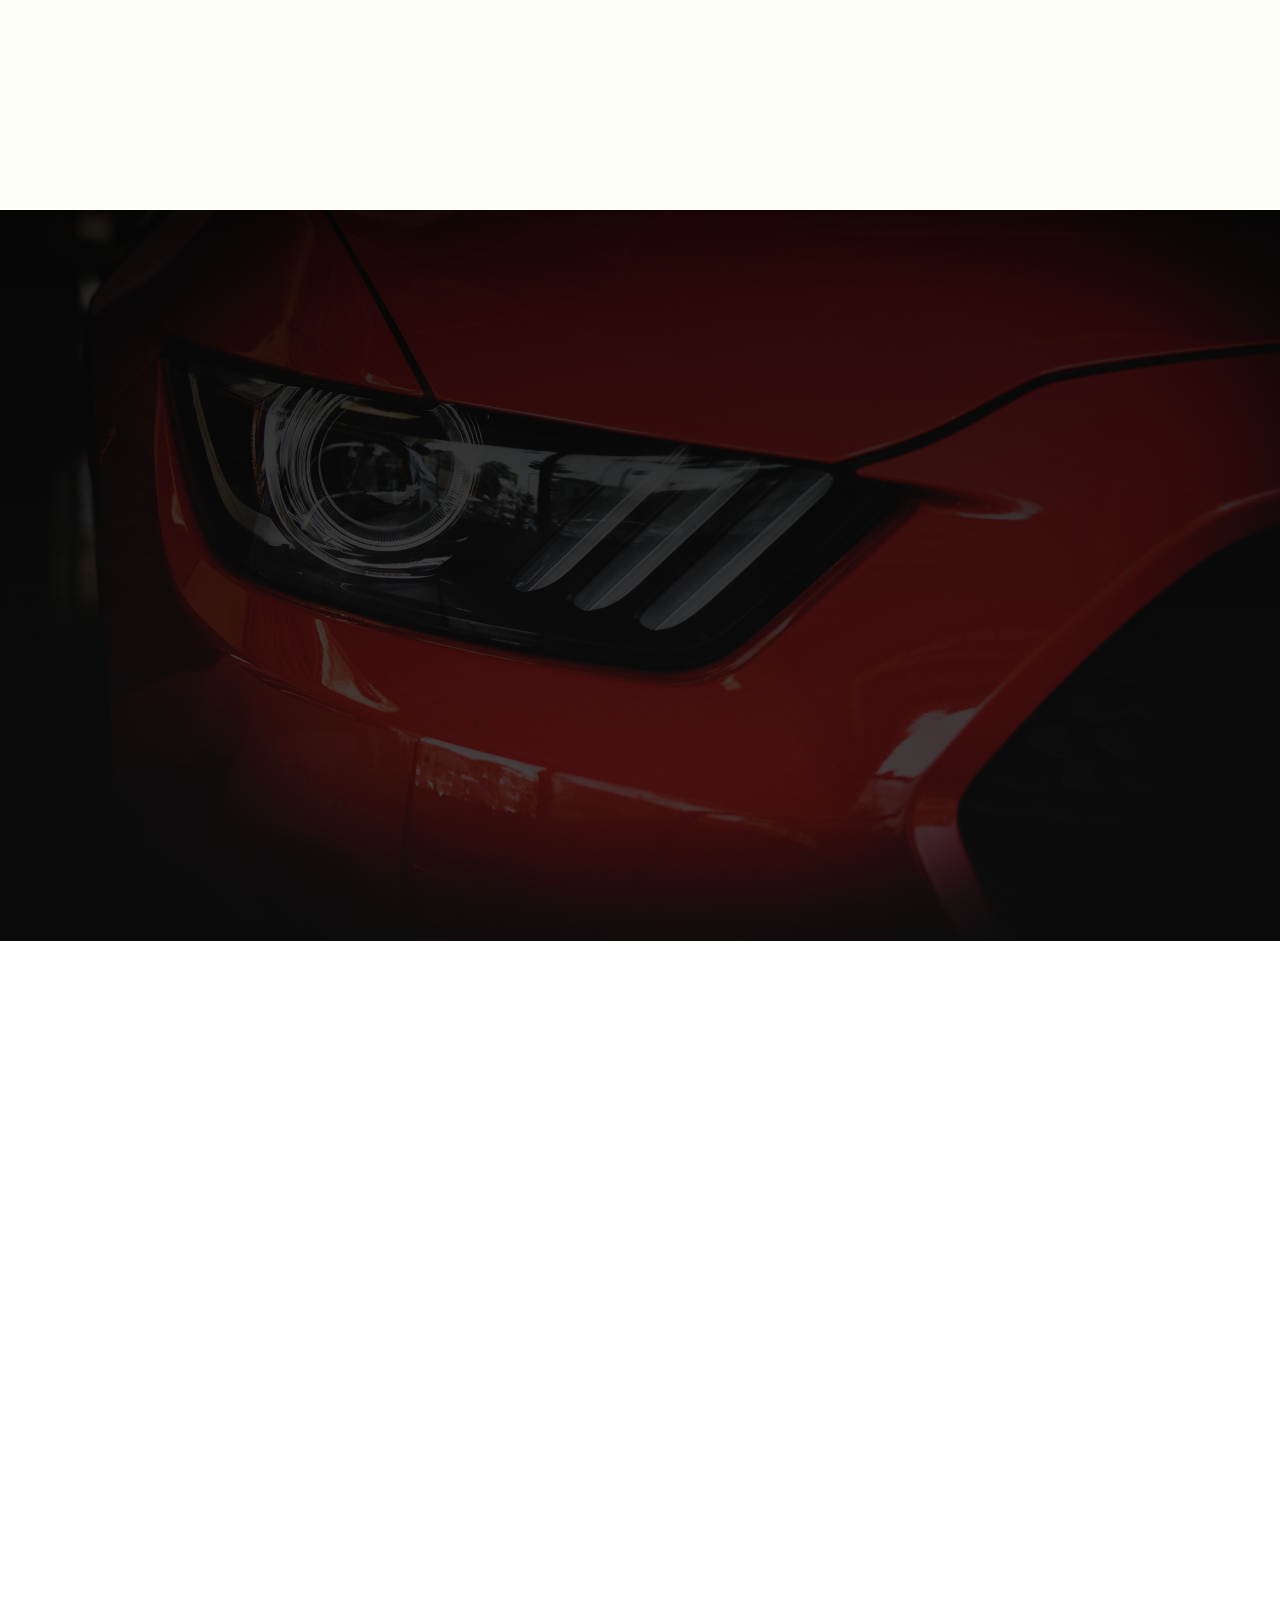
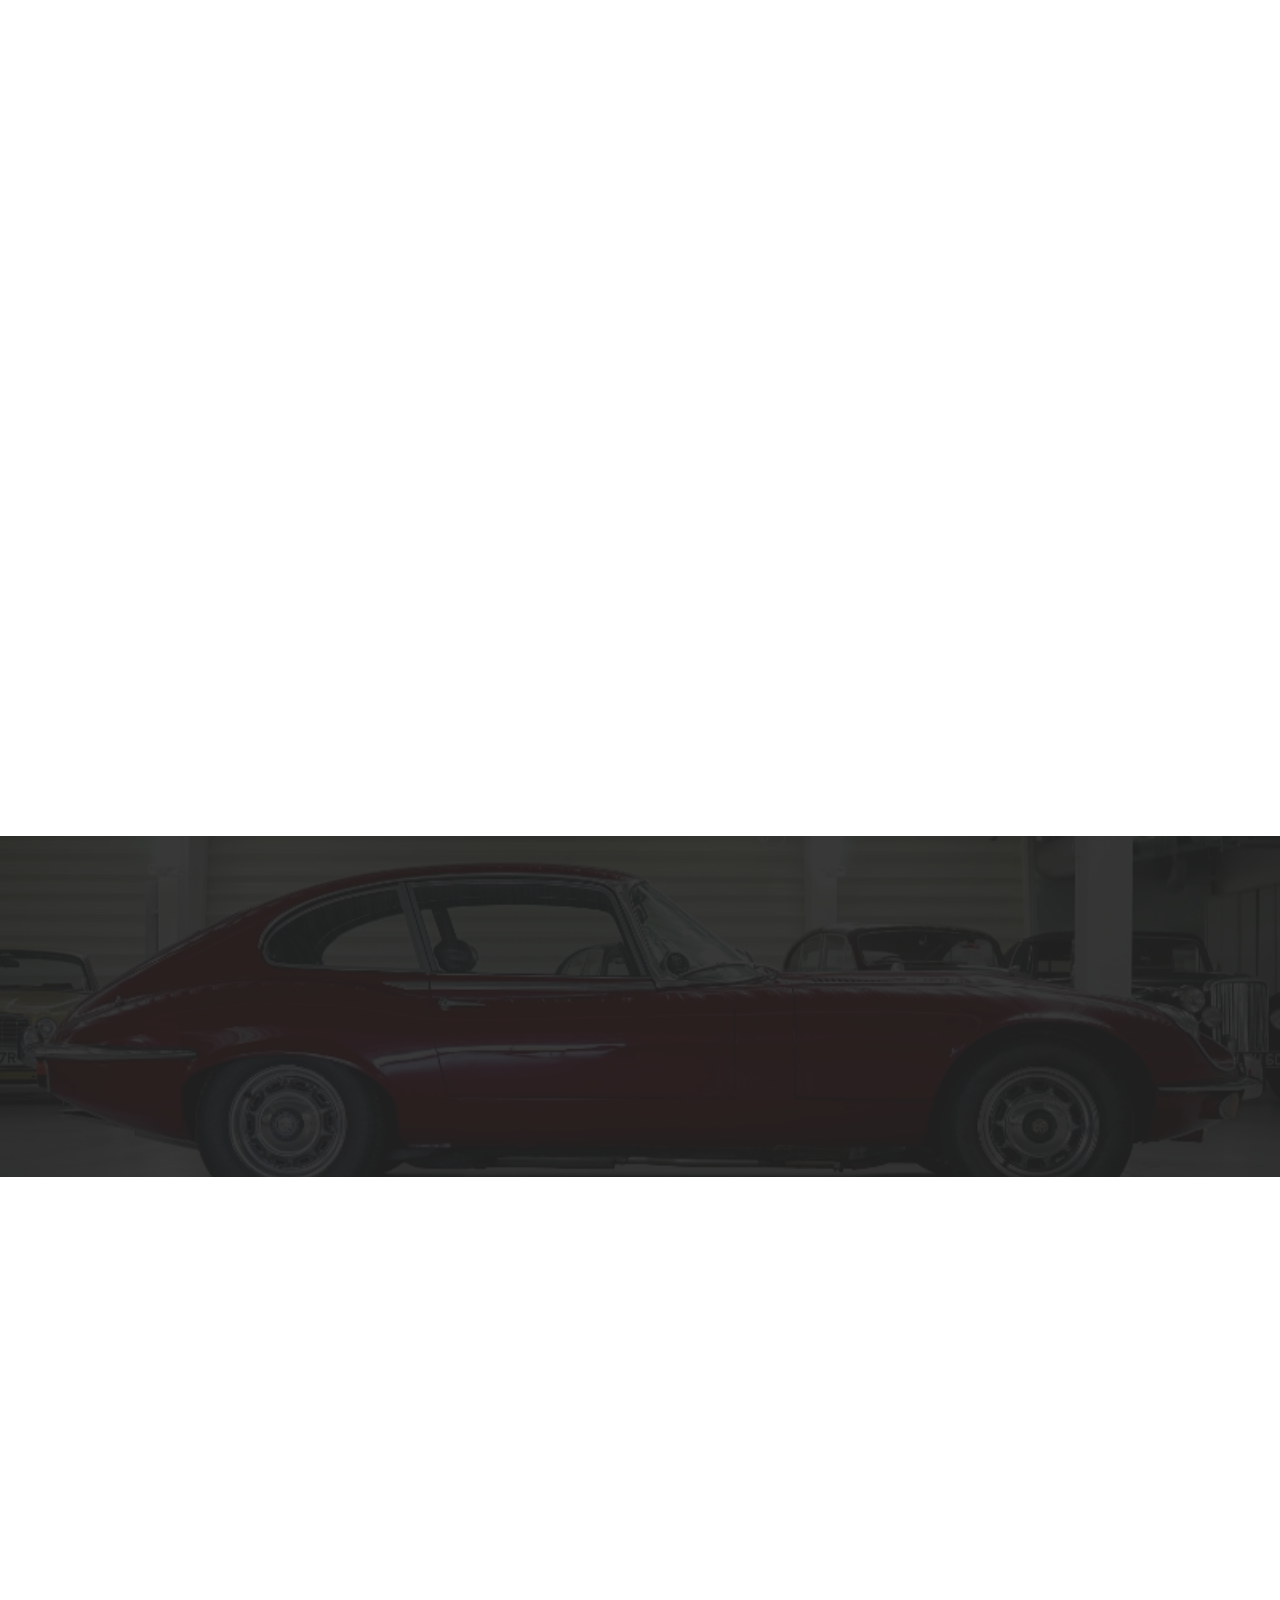
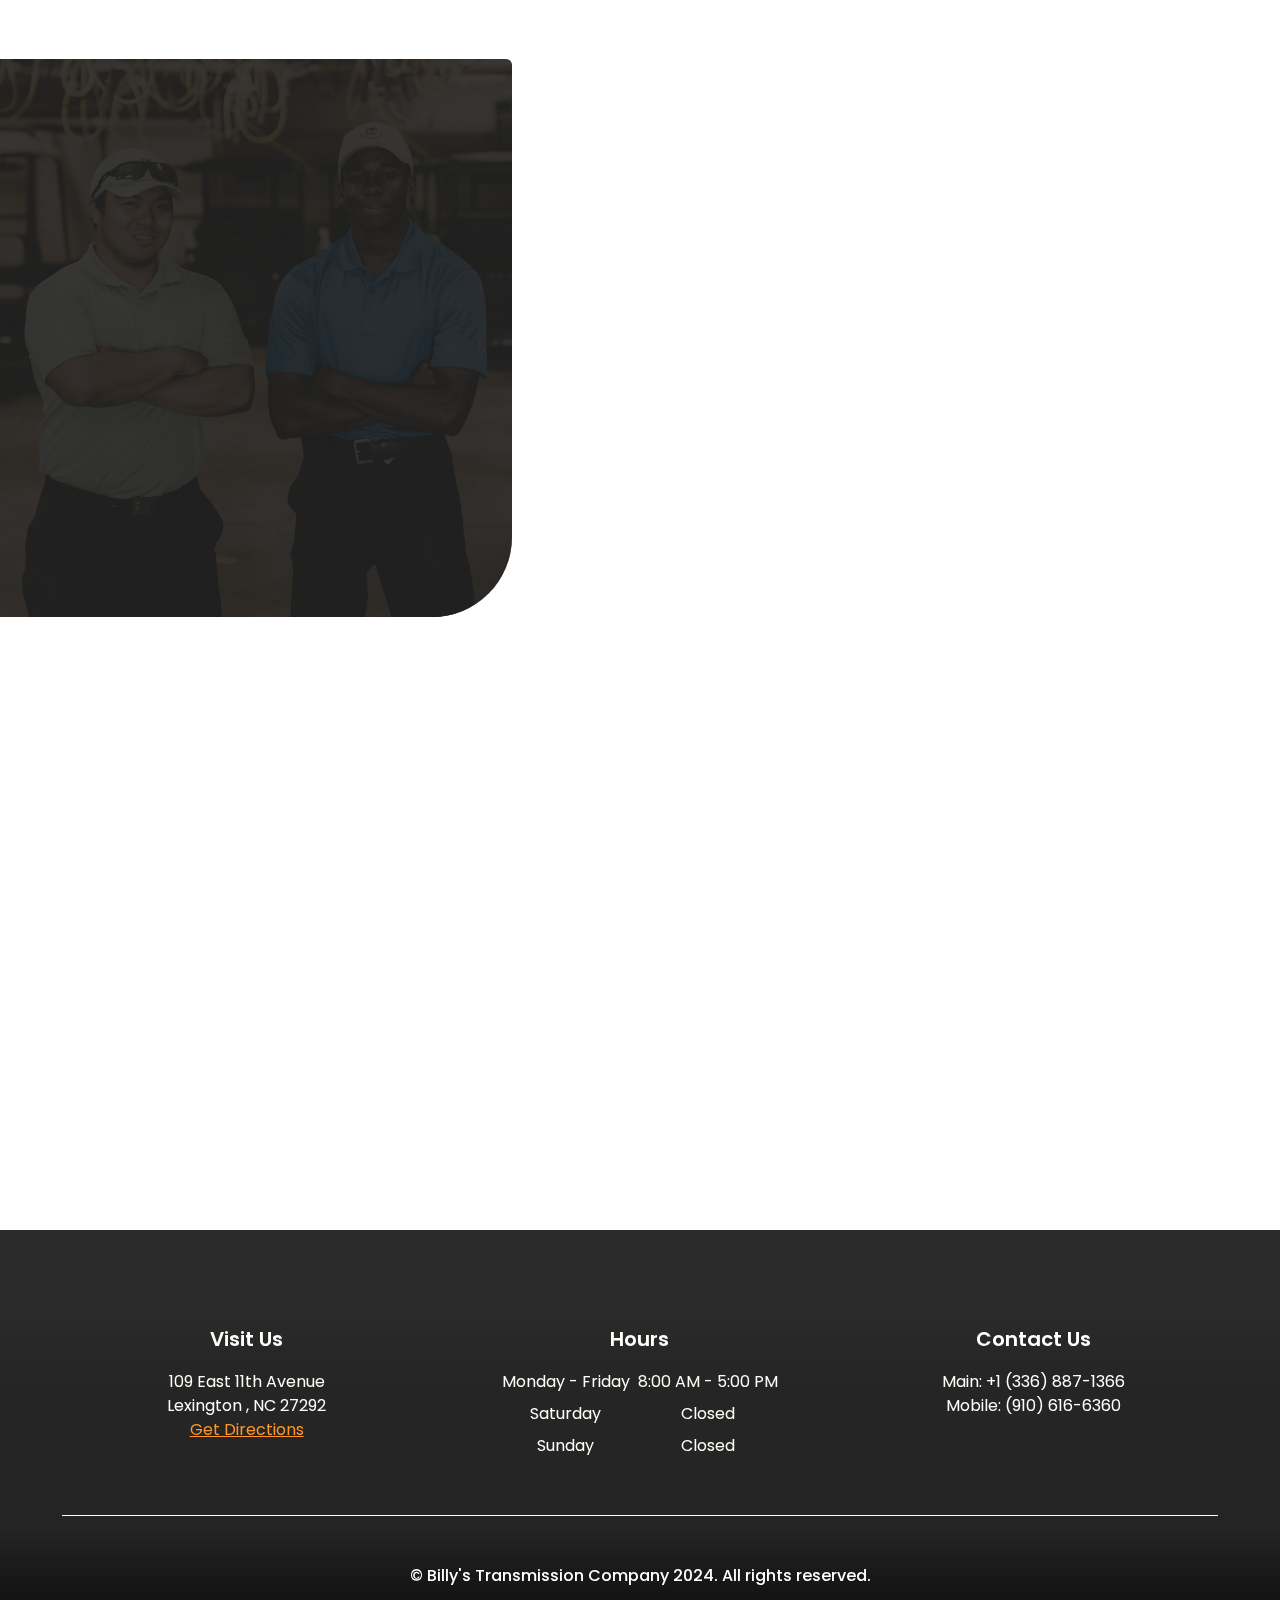
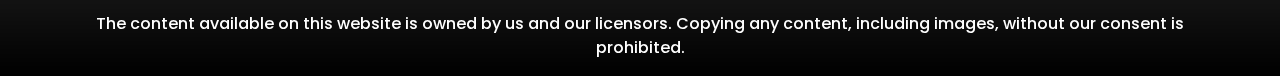
<file: index.html>
<!DOCTYPE html>
<html lang="en">

<head>
    <meta charset="UTF-8">
    <meta http-equiv="X-UA-Compatible" content="IE=edge">
    <meta name="viewport" content="width=device-width, initial-scale=1 maximum-scale=1.0, user-scalable=no">
    <title>
         Billy's Transmission Repair Shops Lexington, NC
    </title>

    <meta name="description"
        content="Billys Transmission serves as a trusted, dependable Trusted Transmission Repair Shops in Lexington, NC and Triad area!. Give us a call today to get started with our Transmission repair.">

    <meta name="keywords"
        content="Billys Transmission serves as a trusted, dependable Trusted Transmission Repair Shops in Lexington, NC and Triad area!. Give us a call today to get started with our Transmission repair.">

    <meta name="format-detection" content="telephone=no">

    <!-- CSS -->
    <link rel="stylesheet" href="/css/index.css">

    <link rel="stylesheet" href="https://cdnjs.cloudflare.com/ajax/libs/font-awesome/6.2.1/css/all.min.css"
        integrity="sha512-MV7K8+y+gLIBoVD59lQIYicR65iaqukzvf/nwasF0nqhPay5w/9lJmVM2hMDcnK1OnMGCdVK+iQrJ7lzPJQd1w=="
        crossorigin="anonymous" referrerpolicy="no-referrer">

    <link rel="apple-touch-icon" sizes="180x180" href="/img/apple-touch-icon.png">
    <link rel="icon" type="image/png" sizes="32x32" href="/img/favicon-32x32.png">
    <link rel="icon" type="image/png" sizes="16x16" href="/img/favicon-16x16.png">
    
    <link rel="manifest" href="/img/site.webmanifest">
</head>

<body>
    <!-- Navbar and Hero Section -->
    <section class="nav-hero position-relative" style="overflow: visible !important; overflow-x: hidden;">

        <!-- Upper Navbar -->
        <div class="top-information-div">
            <div class="container">
                <div class="top-information" data-aos="fade-down">
                    <div class=" text-md-start">
                        <div class="d-flex align-center gap-2">
                            <p class="fs-24 fw-600 text-secondary">5.0</p>
                            <p class="fs-24 text-secondary">
                                <i class="fa-solid fa-star"></i>
                                <i class="fa-solid fa-star"></i>
                                <i class="fa-solid fa-star"></i>
                                <i class="fa-solid fa-star"></i>
                                <i class="fa-solid fa-star"></i>
                            </p>
                        </div>

                        <p class="fw-600 fs-22 d-md-block d-none">Lexington , NC</p>
                    </div>
                    <div class="d-xl-block d-none">
                        <a title="Homepage Navigation" href="/index.html"><img class="logo"
                                src="/img/billytransmissssion logo.svg" alt="Top Logo"></a>
                        <p class="fw-500 mb-2 text-capitalize" style="font-size: 14px;">

                            "DONT" Scrap it. Fix it @ Billy's Transmissions. We rebuild transmissions that last.
                        </p>
                    </div>
                    <div class="text-md-end d-md-block d-none ">
                        <div class="text-md-end d-flex justify-content-md-end d-md-block d-none">
                            <a class="btn btn-primary px-4 py-2 mb-2" title="Request an Estimate" href="/contact.html">
                                Request an Estimate
                            </a>
                        </div>
                        <a class="phone fw-700 text-dark" href="tel:+13368871366">
                            +1 (336) 887-1366
                        </a>
                    </div>
                </div>
            </div>
        </div>

        <!-- Navbar -->
        <nav class="navbar navbar-expand-xl navbar-secondary" data-aos="fade-down">
            <div class="container">
                <!-- Logo Section (visible on extra large screens) -->
                <div class="logo-section d-xl-none d-inline">
                    <a title="Logo Navigation" href="/index.html"><img class="logo" src="/img/billytransmissssion logo.svg"
                            alt="Logo Image"></a>
                </div>
                <!-- Navbar Toggler for mobile -->
                <button class="navbar-toggler" type="button" data-bs-toggle="offcanvas"
                    data-bs-target="#offcanvasResponsive" aria-controls="offcanvasResponsive">
                    <i class="fa-solid fa-bars text-dark"></i>
                </button>

                <!-- Offcanvas for mobile -->
                <div class="offcanvas-xl offcanvas-end w-100" tabindex="-1" id="offcanvasResponsive"
                    aria-labelledby="offcanvasResponsiveLabel">
                    <div class="offcanvas-header bg-dark">
                        <!-- Logo Section (visible on extra large screens, within offcanvas) -->
                        <div class="logo-section mb-0 d-xl-none d-inline">
                            <a title="Homepage Navigation" href="/index.html"><img class="logo"
                                    src="/img/footer-logo.png" alt="Canvas Logo"></a>
                        </div>

                        <!-- Close Button for offcanvas -->
                        <button type="button" class="btn-close btn-close-white" data-bs-dismiss="offcanvas"
                            data-bs-target="#offcanvasResponsive" aria-label="Close"></button>
                    </div>

                    <!-- Offcanvas Body (contains the navigation) -->
                    <div class="offcanvas-body w-100">
                        <!-- Navbar Nav -->
                        <ul class="navbar-nav w-100 mb-2 mb-lg-0">
                            <!-- First Navigation -->
                            <li class="nav-item">
                                <a class="nav-link" title="Home" href="/index.html">Home</a>
                            </li>

                            <!-- Second Navigation -->
                            <li class="nav-item dropdown">
                                <a class="nav-link dropdown-toggle" href="#" role="button" data-bs-toggle="dropdown"
                                    aria-expanded="false">
                                    Transmission Services
                                </a>
                                <ul class="dropdown-menu">
                                    <li>
                                        <a title="Transmission service" class="dropdown-item text-capitalize"
                                            href="/transmission-service.html">
                                            Transmission service
                                        </a>
                                    </li>
                                    <li>
                                        <a title="Transmission repairs" class="dropdown-item text-capitalize"
                                            href="/transmission-repairs.html">
                                            Transmission repairs
                                        </a>
                                    </li>
                                    <li>
                                        <a title="Four wheel drive service" class="dropdown-item text-capitalize"
                                            href="/four-wheel-drive-service.html">
                                            Four wheel drive service
                                        </a>
                                    </li>
                                    <li>
                                        <a title="Performance transmission" class="dropdown-item text-capitalize"
                                            href="/performance-transmission.html">
                                            Performance transmission
                                        </a>
                                    </li>
                                </ul>
                            </li>


                            <!-- Third Navigation -->
                            <li class=" nav-item">
                                <a class="nav-link" title="Request a call back" href="request-form.html">Request a call
                                    back</a>
                            </li>


                            <!-- Fifth Navigation -->
                            <li class="nav-item dropdown">
                                <a class="nav-link dropdown-toggle" href="#" role="button" data-bs-toggle="dropdown"
                                    aria-expanded="false">
                                    About
                                </a>
                                <ul class="dropdown-menu">
                                    <li>
                                        <a title="About" class="dropdown-item text-capitalize" href="/about.html">
                                            About Us
                                        </a>
                                    </li>

                                    <li>
                                        <a title="Blog" class="dropdown-item text-capitalize" href="/blog.html">
                                            Blog
                                        </a>
                                    </li>
                                    <li>
                                        <a title="Reviews" class="dropdown-item text-capitalize" href="/reviews.html">
                                            Reviews
                                        </a>
                                    </li>
                                </ul>
                            </li>






                            <!-- Seventh Navigation -->
                            <li class="nav-item">
                                <a class="nav-link" title="Contact" href="/contact.html">Contact</a>
                            </li>


                            <!-- Call Now Button (visible on extra large screens, within offcanvas) -->
                            <a title="Call Now"
                                class="btn btn-primary d-xl-none d-flex justify-content-center col-12 mt-4 fs-17 text-uppercase py-3"
                                href="tel:+13368871366">
                                Call Now
                            </a>
                    </div>
                </div>
            </div>
            <!-- /Container -->
        </nav>
        <!-- /Navbar -->

        <div class="py-3 bg-danger" data-aos="fade-down">
            <p class="text-center text-white fs-20 fw-600 mb-1">
                Service is By Appointment Only Monday to Friday 8:00 AM-5:00 PM, No Walk Ins. <br>
                Please call us to set up an appointment.
            </p>

        </div>


        <!-- Hero Section -->
        <div class="hero" data-aos="fade-down">
            <!-- Container for Hero Content -->
            <div class="container hero-content">

                <!-- Main Heading -->
                <div class="d-flex justify-content-center mb-3">
                    <p class="text-white open-statement px-3 py-2 rounded-pill open-status" style="width: fit-content;">
                        Opens: 08:00 AM
                    </p>
                </div>

                <h1 class="text-center">
                    Most Trusted Transmission Repair Shops in Lexington, NC </span>
                </h1>

                <!-- Hero Information -->
                <p class="hero-info">
                    The Best Transmission Service in the Triad Area
                </p>

                <!-- Call to Action Buttons -->
                <div class="d-flex mt-lg-5 mt-4 justify-content-center">
                    <div class="mt-2 text-center d-flex flex-sm-row flex-column">
                        <!-- Call Now Button -->
                        <a title="Call Now to Learn More"
                            class="btn btn-danger border-3 rounded-1 fs-19 text-uppercase px-5 fw-600 mb-sm-0 mb-4"
                            href="tel:+13368871366">+1 (336) 887-1366</a>

                        <!-- Secondary Button -->

                    </div>
                </div>
            </div>
        </div>
        <!-- /Hero Section -->


        <!-- Background Image behind hero sections -->
        <img class="hero-img" src="/img/index-main.jpg" alt="Hero background Image">
    </section>


    <!-- Social Media Ratings -->
    <div class="position-relative ratings-div mb-4" data-aos="fade-up">
        <div class="ratings-grid mt-5 container">
            <!-- Facebook Rating -->
            <a class="ratings-card" title="Facebook Navigation" target="_blank"
                href="https://www.facebook.com/billys.transmissions/">
                <img src="/img/facebook.png" alt="facebook logo">
                <p class="text-center ratings">
                    <i class="fa-solid fa-star"></i>
                    <i class="fa-solid fa-star"></i>
                    <i class="fa-solid fa-star"></i>
                    <i class="fa-solid fa-star"></i>
                    <i class="fa-solid fa-star"></i>
                </p>
            </a>
            <!-- Google Rating -->
            <a class="ratings-card" title="Google Navigation" target="_blank"
                href="https://www.google.com/maps/place/Billy's+Transmissions/@35.8134505,-80.2643246,20z/data=!4m24!1m15!4m14!1m6!1m2!1s0x88530e9326306803:0xab61ce132871c340!2sBilly's+Transmissions!2m2!1d-80.2643079!2d35.8135215!1m6!1m2!1s0x885399cff547e815:0xcc859d560934229c!2s109+E+11th+Ave,+Lexington,+NC+27292,+USA!2m2!1d-80.2642563!2d35.8136067!3m7!1s0x88530e9326306803:0xab61ce132871c340!8m2!3d35.8136213!4d-80.2642375!9m1!1b1!16s%2Fg%2F1tltn1vm?entry=ttu">
                <img src="/img/google.png" alt="google logo">
                <p class="text-center ratings">
                    <i class="fa-solid fa-star"></i>
                    <i class="fa-solid fa-star"></i>
                    <i class="fa-solid fa-star"></i>
                    <i class="fa-solid fa-star"></i>
                    <i class="fa-solid fa-star"></i>
                </p>
            </a>
            <!-- Yelp Rating -->
            <a class="ratings-card" title="Yelp Navigation" target="_blank"
                href="#">
                <img src="/img/yelp.png" alt="Yelp Logo">
                <p class="text-center ratings">
                    <i class="fa-solid fa-star"></i>
                    <i class="fa-solid fa-star"></i>
                    <i class="fa-solid fa-star"></i>
                    <i class="fa-solid fa-star"></i>
                    <i class="fa-solid fa-star"></i>
                </p>
            </a>
        </div>
    </div>

    <!-- About -->
    <section id="about" class="about-us light-section position-relative" data-aos="fade-up">
        <div class="container pt-4">
            <div class="about-us-flex opposite">
                <!-- Information Side -->
                <div class="info-div">
                    <p class="sub-header">Licensed and ASE Certified by United States</p>
                    <h2 class="header">
                        The Best Transmission Service in the Triad Area
                    </h2>
                    <p class="mb-3">
                        For over 41 years, Billy's Transmissions has been a trusted cornerstone of local businesses,
                        providing service to the vehicles in the Triad, Lexington, NC, and surrounding areas. As one of
                        the most reputable transmission repair shops in Lexington, NC, we take pride in offering the
                        finest transmission services at the most affordable costs, supported by our industry-leading
                        warranty. Your satisfaction is our foremost priority, and to ensure that, we provide free road
                        tests and estimates right over the phone. Give us a call today to experience the quality service
                        and dedication that has made us a respected name in the community.
                        <br><br>
                        Our full-service Reapair specialists work on all makes and models of foreign and domestic
                        vehicles. Browse our site to get an idea of the scope of work we are capable of, Be sure to ask
                        about our loyalty program discounts deals and perks!
                        For a FREE estimate, <br>call +1 (336) 887-1366.
                    </p>
                    <a title="Call Now" class="btn btn-primary rounded-1 px-5 fs-20 mt-3 fw-600"
                        href="tel:+13368871366">
                        Call Now
                    </a>
                </div>

                <!-- Img Side -->
                <div class="img-div">
                    <img class="main-img" src="/img/brakes-happy.jpeg" alt="About Us Img 1">
                    <img class="add-on-img" src="/img/Drivetrain-about.jpeg" alt="About Us Image">
                </div>
            </div>
        </div>
    </section>


    <!-- Services Start -->
    <section class="services bg-success light-section " data-aos="fade-up">
        <div class="container">
            <h2 class="header text-center">Our Services</h2>
            <div class="service-grid">
                <div class="service">
                    <div class="info-div">
                        <div class="icon-div">
                            <img src="/img/money-icon-.avif" alt="We Price the Job first">
                        </div>
                        <img class="bg-icon" src="/img/money-icon-.avif" alt="We Price the Job first">
                        <h4 class="service-name">We Price the Job first</h4>
                    </div>
                    <div class="img-div">
                        <div class="phone-icon">
                            <a title="Call now for free estimate" href="tel:+13368871366"><i
                                    class="fa-solid fa-phone-volume"></i></a>
                        </div>
                        <!-- <img src="/img/service-1.jpeg" alt="videoModal"> -->
                        <p>
                            At Billy's Transmissions, our foremost priority is ensuring the highest quality for your
                            vehicle through top-notch transmission diagnostics and repair services. With our commitment
                            to excellence and expertise.
                        </p>

                    </div>
                </div>

                <div class="service">
                    <div class="info-div">
                        <div class="icon-div">
                            <img src="/img/happy-icon.jpg" alt="Reliable services">
                        </div>
                        <img class="bg-icon" src="/img/happy-icon.jpg" alt="Reliable services">
                        <h4 class="service-name">Reliable services</h4>
                    </div>
                    <div class="img-div">
                        <div class="phone-icon">
                            <a title="Call now for free estimate" href="tel:+13368871366"><i
                                    class="fa-solid fa-phone-volume"></i></a>
                        </div>
                        <!-- <img src="/img/service-2.jpeg" alt="service2"> -->
                        <p>
                            At Billy's Transmissions, our mission is clear: to provide you with the service you need at
                            the quoted price. We are dedicated to standing by our work, so feel free to inquire about
                            our limited warranty. Your satisfaction and peace of mind are our top priorities.
                        </p>

                    </div>
                </div>

                <div class="service">
                    <div class="info-div">
                        <div class="icon-div">
                            <img src="/img/free-trust-1824261-1545946.webp" alt="Put Your Trust in Us">
                        </div>
                        <img class="bg-icon" src="/img/free-trust-1824261-1545946.webp" alt="Put Your Trust in Us">
                        <h4 class="service-name">Put Your Trust in Us</h4>
                    </div>
                    <div class="img-div">
                        <div class="phone-icon">
                            <a title="Call now for free estimate" href="tel:+13368871366"><i
                                    class="fa-solid fa-phone-volume"></i></a>
                        </div>
                        <!-- <img src="/img/service-3.jpeg" alt="service3"> -->
                        <p>
                            When you entrust your vehicle to Billy's Transmissions, you're placing it in the capable
                            hands of an automatic transmission specialist. What's more, you'll know the cost upfront
                            before we even begin.
                        </p>

                    </div>
                </div>
            </div>
        </div>
    </section>
    <!-- Services End -->



    <!-- CTA Section -->
    <section class="cta primary-overlay">
        <img class="bg-img" style="object-position: 30% 40%;" src="/img/cover-crp.jpeg" alt="CTA BG">
        <div class="container" data-aos="fade-up">
            <!-- CTA Text -->
            <h4 class="text-center lh-100 text-capitalize">Give us a call today for a Free Quote. <br>
                Call us at +1 (336) 887-1366
            </h4>
            <!-- CTA Button -->
            <div class="d-flex justify-content-center">
                <a title="Call Now for Free Estimate" class="btn btn-primary rounded-1 px-5 fs-18 mt-5"
                    href="tel:+13368871366">Call Now</a>
            </div>
        </div>
    </section>

    <section class="secondary-about-us light-section">
        <div class="container">
            <div class="flex">
                <div class="info-side" data-aos="fade-left">
                    <p class="sub-header">30+ Years of Experience</p>
                    <h3 class="header">Personal care, Affordable price</h3>
                    <p class="text">
                        Did you know? We rebuild transmissions that last.
                    </p>
                    <div class="d-flex gap-3 flex-vm-row flex-column mt-3">
                        <a title="Call Now" class="btn btn-danger px-5" href="tel:+13368871366"> Call
                            Now</a>

                    </div>
                </div>
                <div class="img-side" data-aos="fade-right">
                    <img src="/img/best-service.jpg" alt="Service Img">
                    <div class="icon-description">
                        <div class="icon-div">
                            <i class="tre-icon fa-solid fa-award tre-icon"></i>
                        </div>
                        <p>Best Service for your vehicle</p>
                    </div>
                </div>
            </div>
        </div>
    </section>

    <section class="testimonials">
        <img class="bg-img" src="/img/electrical-long.jpeg" alt="Testimonials BG">
        <div class="container">
            <div class="flex">
                <div class="headline-side" data-aos="fade-right">
                    <div class="quote">
                        <i class="fa-solid fa-quote-left"></i>
                    </div>
                    <h3>
                        What our satisfied clients are saying...</h3>
                    <!-- <div class="d-flex justify-content-xl-start justify-content-center"> -->
                    <a class="btn btn-light btn-sm px-4 f-500 mt-4 me-xl-auto mx-auto ms-xl-0" title="Read More Reviews"
                        href="/reviews.html">
                        <i class="fa-brands fa-google text-primary me-2 pe-1"></i>
                        Read More Reviews
                    </a>
                </div>
                <div class="testimonials-side" data-aos="fade-left">
                    <!-- <h6 class="">Customers testimonials</h6> -->

                    <div class="testimonials-slider">
                        <div class="testimonial">
                            <p class="comment">
                                I brought my car to the shop because I damaged the paint so badly from putting a
                                chemical on
                                the bonnet.
                                It also had a hit on the front panel. I was amazed when I picked up the vehicle, it was
                                done
                                in a timely
                                manner. Also, my baby looked like new. They were very professional and caring to my
                                requirements about
                                repairing my car.
                                <a title="Reviews" href="/reviews.html">
                                    read more.
                                </a>
                            </p>
                            <p class="ratings">
                                <i class="fa-solid fa-star"></i>
                                <i class="fa-solid fa-star"></i>
                                <i class="fa-solid fa-star"></i>
                                <i class="fa-solid fa-star"></i>
                                <i class="fa-solid fa-star"></i>
                            </p>
                            <p class="name">
                                Stephanie
                            </p>
                            <p class="city">
                                12/13/2023
                            </p>
                        </div>

                        <div class="testimonial">
                            <p class="comment">
                                Outstanding service! Brought my car in for brake repairs, and the team did an excellent
                                job.
                                I highly recommend their expertise and professionalism.
                                <a title="Reviews" href="/reviews.html">
                                    read more
                                </a>
                            </p>
                            <p class="ratings">
                                <i class="fa-solid fa-star"></i>
                                <i class="fa-solid fa-star"></i>
                                <i class="fa-solid fa-star"></i>
                                <i class="fa-solid fa-star"></i>
                                <i class="fa-solid fa-star"></i>
                            </p>
                            <p class="name">
                                Alex
                            </p>
                            <p class="city">
                                11/6/2023
                            </p>
                        </div>
                    </div>
                </div>
            </div>
        </div>
    </section>




    <!-- About -->
    <section id="about" class="about-us light-section position-relative" data-aos="fade-up">
        <div class="container pt-4">
            <div class="about-us-flex align-items-center">
                <!-- Information Side -->
                <div class="info-div py-lg-5 my-lg-5">
                    <p class="sub-header">30+ Years in Business</p>
                    <h2 class="header">
                        We Appreciate Your Support
                    </h2>
                    <p class="mb-3">
                        We are a family-owned and -operated business since 1990s. Please drive safe, stay healthy and
                        make time for family.
                    </p>
                    <a title="Call Now" class="btn btn-primary rounded-1 px-5 fs-20 mt-3 fw-600" href="tel:+13368871366"">
                        Call Now
                    </a>
                </div>

                <!-- Img Side -->
                <div class=" img-div">
                        <img class="main-img" src="/img/diagnostics-hero.jpeg" alt="About Us Img 1">
                        <img class="add-on-img" src="/img/long-image.jpeg" alt="About Us Image">
                </div>
            </div>
        </div>
    </section>

  


    <!-- Footer -->
    <footer class="position-relative pt-3">
        <div class="container mt-5">
            <div class="row fw-500 fs-16">

                <!-- Column 1 -->
                <div class="col-lg col-md-4 col-12 mb-lg-0 mb-4 footer-col text-left">
                    <!-- Footer Title -->
                    <p class="mb-3 fw-600 text-center footer-headline">
                        <i class="fa-solid fa-location-dot fs-20 text-primary"></i>
                        <br>
                        Visit Us
                    </p>
                    <!-- Homepage Sections -->
                    <div class="footer-nav">
                        <p>109 East 11th Avenue <br>
                            Lexington , NC 27292 <br>
                            <a class="text-decoration-underline text-secondary" title="Get Directions"
                                href="https://www.google.com/maps?daddr=109+East+11th+Avenue++Lexington+NC+27292+US">
                                Get Directions
                            </a>
                        </p>
                    </div>
                </div>

                <!-- Column 2 -->
                <div class="col-lg col-md-4 col-12 mb-lg-0 mb-4 footer-col">
                    <!-- Footer Title -->
                    <p class="mb-3 fw-600 text-center footer-headline">
                        <i class="fa-regular fa-clock fs-20 text-primary"></i>
                        <br>
                        Hours
                    </p>
                    <!-- Homepage Sections -->
                    <div class="footer-nav">
                        <div class="d-flex justify-content-center gap-2">
                            <div>
                                <p class="mb-2">Monday - Friday</p>
                                <p class="mb-2">Saturday</p>
                                <p class="mb-0">Sunday</p>
                            </div>
                            <div>
                                <p class="mb-2">8:00 AM - 5:00 PM</p>
                                <p class="mb-2">Closed </p>
                                <p>Closed </p>
                            </div>
                        </div>
                    </div>
                </div>

                <!-- Column 3 -->
                <div class="col-lg col-md-4 col-12 mb-lg-0 mb-4 footer-col">
                    <!-- Footer Title -->
                    <p class="mb-3 fw-600 footer-headline text-center text-white">

                        <i class="fa-solid fa-bullhorn text-primary"></i>
                        <br>
                        Contact Us
                    </p>
                    <div class="footer-nav">
                        <!-- Phone Number -->
                        <p>
                            Main: <a class="text-white" title="Main Phone Number" href="tel:+13368871366">
                                +1 (336) 887-1366
                            </a>
                            <br>
                            Mobile:
                            <a class="text-white" href="tel:+19106166360">
                                (910) 616-6360
                            </a>
                        </p>

                    </div>
                </div>
            </div>
            <hr class="mt-4" />

            <p class="pt-2 pb-3 fw-500 text-white text-center border-1 border-top border-white pt-5">&copy;
                Billy's Transmission Company 2024. All rights reserved.</p>
            <p class="pt-2 pb-3 fw-500 text-white text-center">The content available on this website is owned by us
                and
                our licensors. Copying any content, including images, without our consent is prohibited.</p>
        </div>
    </footer>


    <!-- Scripts -->
    <script src="https://code.jquery.com/jquery-3.6.1.min.js"
        integrity="sha256-o88AwQnZB+VDvE9tvIXrMQaPlFFSUTR+nldQm1LuPXQ=" crossorigin="anonymous"></script>


    <script src="/js/index.js"></script>
</body>

</html>
</file>
<file: css/index.css>
@import "/css/custom.css";
@import "/css/extra.css";

/* Top Information */
@media (max-width: 768px) {
  .top-information-div{
  border-bottom: 2px solid var(--info);
  }
}
.top-information {
  display: grid;
  grid-template-columns: 1fr 2fr 1fr;
  align-items: center;
}
.tre-icon{
  color: white;
}

@media (max-width: 1200px) {
  .top-information {
    display: flex;
    justify-content: space-between;
    padding: 1rem 0;
  }
}

.top-information div {
  text-align: center;
  color: var(--dark);
}

.top-information div .phone {
  font-size: 22px;
}

@media (max-width: 768px) {
  .top-information {
    justify-content: center;
  }
  .top-information div .phone {
    font-size: 18px;
  }
}

@media (max-width: 1200px) {
  .top-information-div {
   background-color: var(--dark);
  }
.top-information div,  .top-information div a {
  color: var(--white) !important;
}
}

/* Top Navbar Section */

.top-information i{
  color: #FF9529;
}

/* Navbar */
nav {
  z-index: 2;
  width: 100%;
  height: fit-content;
}

@media (max-width: 1200px) {
  nav {
    padding: 16px 0;
  }
}

nav .navbar-nav {
  display: flex;
  flex-direction: row;
  justify-content: center;
  align-self: center;
}

@media (max-width: 1200px) {
  nav .navbar-nav {
    flex-direction: column;
  }
}

nav .navbar-nav .nav-link {
  color: var(--navigation-link-color);
  font-size: 16px;
  font-weight: 600;
  text-transform: uppercase;
  margin-right: 2rem;
  border-bottom: 4px solid transparent;
  transition: all 0.7s;
  text-decoration: var(--navigation-link-text-decoration);
  background: var(--navigation-link-background);
}

@media (max-width: 1400px) {
  nav .navbar-nav .nav-link {
    margin-right: 1rem;
  }
}

nav .navbar-nav .nav-link:hover {
  color: var(--navigation-link-hover-color);
  border-bottom: 3px solid var(--navigation-link-border-color);
}

@media (max-width: 1400px) {
  nav .navbar-nav .nav-link {
    font-size: 15px;
  }
}

@media (max-width: 1200px) {
  nav .navbar-nav .nav-link {
    color: var(--dark);
    text-align: center;
  }
}

.logo {
  width: 20rem;
  min-height: 10rem;
  max-height: 12rem;
  object-fit: contain;
  
  /* filter: drop-shadow(0 0 1rem rgba(0, 0, 0, 0.5)); */
}

@media (max-width: 1400px) {
  .logo {
    width: 17rem;
  }
}

@media (max-width: 1200px) {
  .logo {
    width: 95%;
    min-height: inherit;
    padding: 1rem 0;
  }

  .logo-section {
    width: 21rem;
    max-width: calc(100% - 65px);
  }
}

@media (max-width: 768px) {
  .logo {
    width: 92%;
  }
  
  .logo-section {
    width: 18rem;
    max-width: calc(100% - 65px);
  }
}

/* Overall Navbar and Hero Section */
.nav-hero {
  width: 100%;
  height: auto;
  position: relative;
}

@media (max-width: 1200px) {
  .nav-hero {
    height: auto;
  }
}

.nav-hero::after {
  position: absolute;
  content: "";
  background: var(--hero-overlay);
  width: 100%;
  height: 100%;
  top: 0;
  left: 0;
  z-index: -1;
}

.nav-hero .hero,
.nav-hero .inner-hero {
  width: 100%;
}

.nav-hero .hero .btn-primary {
  border: 2px solid var(--hero-primary-button) !important;
  background-color: var(--hero-primary-button) !important;
  color: var(--hero-primary-button-text) !important;
  transition: all 0.3s
}

.nav-hero .hero .btn-primary:hover {
  border: 2px solid var(--hero-primary-button) !important;
  background-color: transparent !important;
  color: var(--hero-primary-button) !important;
}

.nav-hero .hero .btn-secondary {
  border: 2px solid var(--hero-secondary-button-text) !important;
  background-color: var(--hero-secondary-button) !important;
  color: var(--hero-secondary-button-text) !important;
}

.nav-hero .hero .btn-secondary:hover {
  border: 2px solid var(--hero-secondary-button-text) !important;
  background-color: var(--hero-secondary-button-text) !important;
  color: var(--hero-secondary-button-text-color) !important;
}

@media (max-width: 1200px) {

  .nav-hero .hero,
  .nav-hero .inner-hero {
    margin-top: 3rem;
  }
}

.nav-hero .hero .hero-content,
.nav-hero .inner-hero .hero-content {
  padding: 3rem 0rem 10rem;
}

@media (max-width: 1200px) {

  .nav-hero .hero .hero-content,
  .nav-hero .inner-hero .hero-content {
    padding: 0rem 0rem 7rem;
  }
}

.nav-hero .hero h1,
.nav-hero .hero .h1,
.nav-hero .inner-hero h1,
.nav-hero .inner-hero .h1 {
  width: 95%;
  margin: 0 auto;
  text-transform: capitalize;
  color: var(--hero-heading-color);
  padding: 0 2rem;
  text-shadow: 0 0 8px var(--dark);
  font-weight: var(--hero-font-weight);
  font-size: var(--hero-font-size);
  line-height: 60px;
  margin-bottom: 2.5rem;
}

.nav-hero .hero h1 span {
  color: var(--hero-highlighted-text);
  font-weight: var(--hero-highlighted-text-font-weight);
}


@media (max-width: 768px) {

  .nav-hero .hero h1,
  .nav-hero .hero .h1,
  .nav-hero .inner-hero h1,
  .nav-hero .inner-hero .h1 {
    width: 100%;
    padding: 0 0rem;
    font-size: 40px;
  }
}

@media (max-width: 576px) {

  .nav-hero .hero h1,
  .nav-hero .hero .h1,
  .nav-hero .inner-hero h1,
  .nav-hero .inner-hero .h1 {
    font-size: 35px;
    margin-bottom: 1rem;
    line-height: inherit;
  }
}

.nav-hero .hero .hero-info,
.nav-hero .inner-hero .hero-info {
  width: 85%;
  margin: 0 auto;
  font-size: var(--hero-paragraph-font-size);
  color: var(--hero-paragraph-color);
  font-weight: 500;
  text-align: center;
  margin-top: 2rem;
  margin-bottom: 2rem;
  text-transform: capitalize;
}

@media (max-width: 576px) {

  .nav-hero .hero .hero-info,
  .nav-hero .inner-hero .hero-info {
    margin-top: 0.5rem;
    width: 95%;
    font-size: 18px;
  }
}

.nav-hero .hero-img {
  position: absolute;
  width: 100%;
  height: 100%;
  top: 0;
  z-index: -1;
  object-fit: cover;
}

/* Ratings Section Below Hero */
.ratings-div {
  margin-top: -8rem;
}

.ratings-div .ratings-grid {
  display: grid;
  grid-template-columns: repeat(3, 1fr);
  gap: 3.5rem;
  background-color: var(--light-section-background);
  box-shadow: 0 3px 20px rgba(0, 0, 0, 0.1);
  border-radius: 8px;
  width: 65%;
}

@media (max-width: 992px) {
  .ratings-div .ratings-grid {
    grid-template-columns: repeat(2, 1fr);
    gap: 2.2rem;
  }
}

@media (max-width: 576px) {
  .ratings-div .ratings-grid {
    grid-template-columns: repeat(1, 1fr);
    gap: 2.2rem;
    width: 90%;
  }
}

.ratings-div .ratings-grid .ratings-card {
  border: none;
  border-radius: 12px;
  margin-bottom: 10px;
  padding: 1.5rem 1rem;
  display: flex;
  align-items: center;
  flex-direction: column;
  transition: all 0.5s;
}

.ratings-div .ratings-grid .ratings-card:hover {
  background-color: var(--white);
}

.ratings-div .ratings-grid .ratings-card img {
  width: 70px;
  height: 70px;
  margin-bottom: 1rem;
}

.ratings-div .ratings-grid .ratings-card h4,
.ratings-div .ratings-grid .ratings-card .h4 {
  font-size: 1.2rem;
  font-weight: 500;
}

.ratings-div .ratings-grid .ratings-card .ratings {
  font-size: 0.85rem;
  line-height: 24px;
  color: #FF9529;
  /*Ratings Color*/
  margin-top: 0.5rem;
}

.ratings-div .ratings-grid .ratings-card .ratings i {
  font-size: 20px;
}

@media (min-width: 576px) and (max-width: 992px) {
  .ratings-div .ratings-grid>*:nth-child(3) {
    grid-column: span 2;
    /* Makes it take full width in second row */
  }
}


/* Services Section */

.services {
  padding: 4rem 0;
}

.services .service-grid {
  display: grid;
  grid-template-columns: repeat(3, 1fr);
  gap: 2rem;
}

@media (max-width: 1200px) {
  .services .service-grid {
    grid-template-columns: repeat(2, 1fr);
  }
}

@media (max-width: 768px) {
  .services .service-grid {
    grid-template-columns: repeat(1, 1fr);
  }
}

.services .service-grid .service {
  padding-bottom: 1%;
  border-radius: 20px;
  overflow: hidden;
  transition: all ease 0.5s;
  box-shadow: rgba(100, 100, 111, 0.2) 0px 7px 29px 0px;
}

.services .service-grid .service:hover {
  transform: scale(1.03)
}

.services .service-grid .service:nth-child(odd) {
  background-color: var(--service-background-color-1);
}

.services .service-grid .service:nth-child(even) {
  background-color: var(--service-background-color-2);
}

.services .service-grid .service .info-div {
  position: relative;
  padding: 1rem;
}

.services .service-grid .service .info-div .icon-div img {
  width: 4.5rem;
  filter: var(--services-icon-filter-color);
}

.services .service-grid .service .info-div .bg-icon {
  position: absolute;
  right: 2rem;
  opacity: 0.1;
  top: 2rem;
  width: 7rem;
  filter: var(--services-icon-filter-color);
}


.services .service-grid .service .service-name {
  font-weight: 600;
  font-size: 26px;
  margin-top: 1rem;
  color: var(--dark);
}

.services .service-grid .service .img-div {
  margin: 0 auto;
  position: relative;
  border-radius: 20px;
  padding: 2.2rem 1rem 1rem;
  background-color: var(--danger);
}

.services .service-grid .service .img-div p{
  color: var(--white);
  min-height: 100px;
}

.services .service-grid .service .img-div img {
  width: 100%;
  object-fit: cover;
  height: 100%;
  border-radius: 20px;
}


.services .service-grid .service .img-div .phone-icon a {
  background-color: red;
  font-size: 18px;
  padding: 1rem 1.3rem;
  z-index: 2;
  position: absolute;
  border-radius: 50%;
  color: var(--white);
  top: -2rem;
  right: 2rem;
  border: 3px solid var(--white);
}


/* Secondary About Us */
.secondary-about-us.flipped .flex {
  flex-direction: row-reverse;
}

.secondary-about-us .flex {
  display: flex;
  justify-content: space-around;
}

@media (max-width: 992px) {

  .secondary-about-us .flex,
  .secondary-about-us.flipped .flex {
    flex-direction: column-reverse;
    row-gap: 2rem;
  }
}

.secondary-about-us .flex .img-side {
  width: 44%;
  display: flex;
  flex-direction: column;
  align-items: center;
  position: relative;
  border-radius: 12px;
  overflow: hidden;
}

.secondary-about-us .flex .img-side img {
  width: 100%;
  border-radius: 12px;
  object-fit: cover;
  height: 100%;
}

@media (max-width: 992px) {
  .secondary-about-us .flex .img-side {
    width: 100%;
    height: 100%;
    margin-top: 1.7rem;
  }

  .secondary-about-us .flex .img-side img {
    min-height: inherit;
    max-height: 20rem;
  }
}

.secondary-about-us .flex .img-side .icon-description {
  display: flex;
  align-items: center;
  margin-top: 1rem;
  position: absolute;
  bottom: 0;
  padding-left: 2rem;
  background-color: var(--danger);
  width: 100%;
}

.secondary-about-us .flex .img-side .icon-description p {
  color: var(--white);
}

.secondary-about-us .flex .img-side .icon-description .icon-div {
  background-color: transparent;
  padding: 0.6rem;
  margin-right: 0.5rem;
  border-radius: 50%;
}

.secondary-about-us .flex .img-side .icon-description .icon-div i {
  font-size: 1.5rem;
  color: white;
}

/* Info Side */
.secondary-about-us .flex .info-side {
  width: 44%;
  display: flex;
  flex-direction: column;
  justify-content: center;
}

@media (max-width: 1200px) {
  .secondary-about-us .flex .info-side {
    width: 50%;
  }
}

@media (max-width: 992px) {
  .secondary-about-us .flex .info-side {
    width: 100%;
  }
}

/* Abouts Us Flipped */
.about-us .opposite {
  flex-direction: row-reverse;
}

.about-us .about-us-flex {
  display: flex;
  justify-content: space-between;
}

@media (max-width: 992px) {
  .about-us .about-us-flex {
    flex-direction: column;
  }
}

.about-us .about-us-flex .info-div {
  width: 48%;
}

.about-us .about-us-flex .info-div .icon-description {
  display: flex;
  align-items: top;
  margin-bottom: 1rem;
}

.about-us .about-us-flex .info-div .icon-div {
  margin-right: 1rem;
}

.about-us .about-us-flex .info-div .icon-div img {
  width: 4.5rem;
}

.about-us .about-us-flex .information .title {
  font-size: 20px;
  font-weight: 500;
  margin-bottom: 0.5rem;
}

@media (max-width: 992px) {
  .about-us .about-us-flex .info-div {
    width: 100%;
    margin-bottom: 2rem;
  }
}

.about-us .about-us-flex .img-div {
  width: 48%;
  height: 100%;
  position: relative;
  z-index: 2;
}

.about-us .about-us-flex .img-div .main-img {
  width: 90%;
  height: 100%;
  object-fit: cover;
  border-radius: 12px;
  position: relative;
  z-index: 2;
  transform: scaleX(-1)
}

@media (max-width: 992px) {
  .about-us .about-us-flex .img-div {
    width: 100%;
  }

  .about-us .about-us-flex .img-div .main-img {
    max-height: 30rem;
  }
}

.about-us .about-us-flex .img-div .add-on-img {
  position: absolute;
  width: 40%;
  height: 17rem;
  object-fit: cover;
  right: 0;
  bottom: 1rem;
  z-index: 2;
  border-radius: 2rem;
  border: 8px solid var(--body);
}

@media (max-width: 768px) {
  .about-us .about-us-flex .img-div .add-on-img {
    display: none;
  }

  .about-us .about-us-flex .img-div .main-img {
    width: 100%;
  }
}

/* About Us End */

.about-us ul{
  list-style: none;
  padding-left: 0;
}

.about-us li{
  font-size: 17px;
  margin-bottom: 0.3rem;
  padding-left: 1em;
  text-indent: -1em;
}

.about-us li:before {
  content: "✅";
  padding-right: 5px;
}

.about-us .nobefore li:before {
  content: "◉";
}
/* Why Us */
.why-us {
  /* background-color: rgb(237, 248, 221); */
  background-color: var(--dark);
  padding: 3rem 0;
  position: relative;
}

.why-us::after {
  content: "";
  position: absolute;
  width: 30%;
  height: 100%;
  background-color: var(--primary);
  right: 0;
  top: 0;
  z-index: 1;
}

@media (max-width: 1200px) {
  body .why-us .bg-pattern {
    display: none !important;
  }

  .why-us::after {
    display: none;
  }
}

.why-us .flex {
  z-index: 2;
  display: flex;
  justify-content: space-between;
  align-items: center;
}

@media (max-width: 1200px) {
  .why-us .flex {
    flex-direction: column;
  }
}

.why-us .info-div {
  width: 49%;
}

@media (max-width: 1200px) {
  .why-us .info-div {
    width: 100%;
    margin-bottom: 2rem;
  }
}

.why-us .features {
  margin-top: 2rem;
}

.why-us .feature {
  background-color: var(--white);
  display: flex;
  align-items: center;
  padding: 0.35rem 2rem;
  margin-bottom: 2rem;
  width: 70%;
  border-radius: 6px;
}

@media (max-width: 768px) {
  .why-us .feature {
    width: 100%;
  }
}

.why-us .feature p {
  font-weight: 500;
  color: var(--dark);
  text-transform: capitalize;
}

.why-us .feature i {
  font-size: 2rem;
  color: var(--primary);
  margin-right: 1rem;
  object-fit: contain;
}

.why-us .img-div {
  z-index: 2;
  width: 48%;
  position: relative;
}

@media (max-width: 1200px) {
  .why-us .img-div {
    width: 100%;
  }
}

.why-us .img-div img {
  border-radius: 6px;
  width: 100%;
  min-height: 560px;
  object-fit: cover;
}

@media (max-width:1200px) {
  .why-us .img-div img {
    min-height: inherit;
    max-height: 35rem;
    object-fit: cover;
    object-position: top;
  }
}

/* Testimonials Section */
.testimonials {
  --testomonials-left-width: 40%;
  position: relative;
  --testimonials-after-effects: var(--primary-overlay-bg-color);
}

@media (max-width: 1200px) {
  .testimonials {
    --testomonials-left-width: 100%;
    --testomonials-left-height: 25rem;
    position: relative;
  }
}

.testimonials .bg-img {
  position: absolute;
  top: 0;
  left: 0;
  z-index: -2;
  object-fit: cover;
  width: var(--testomonials-left-width);
  height: 100%;
  border-top-right-radius: 6px;
  border-bottom-right-radius: 5rem;
}

.testimonials::after {
  content: "";
  position: absolute;
  width: var(--testomonials-left-width);
  height: 100%;
  background-color: var(--testimonials-after-effects);
  top: 0;
  left: 0;
  z-index: -1;
  border-top-right-radius: 6px;
  border-bottom-right-radius: 5rem;
}

.testimonials .flex {
  display: flex;
  justify-content: space-between;
}

/* Headline Side */
.testimonials .flex .headline-side {
  width: var(--testomonials-left-width);
  min-height: 30rem;
  display: flex;
  flex-direction: column;
  justify-content: center;
  padding: 3rem 1rem;
  position: relative;
  z-index: 2;
}


.testimonials .flex .headline-side .quote {
  width: 6rem;
  height: 6rem;
  display: flex;
  justify-content: center;
  align-items: center;
  border-radius: 50%;
  background-color: var(--primary);
  position: absolute;
  z-index: -1;
  top: 8%;
  left: 3%;
}


.testimonials .flex .headline-side .quote i {
  font-size: 3rem;
  color: var(--white);
}

.testimonials .flex .headline-side h3 {
  font-size: 2rem;
  padding-right: 2rem;
  font-weight: 600;
  color: var(--white);
  text-transform: capitalize;
}

.testimonials .flex .headline-side .dotted {
  width: 9rem;
  position: absolute;
  height: 5rem;
  z-index: -1;
  opacity: 0.4;
  left: 1%;
  bottom: 25%;
}

@media (max-width: 1200px) {
  .testimonials .flex {
    flex-direction: column;
  }

  .testimonials .flex .headline-side {
    width: var(--testomonials-left-width);
    height: var(--testomonials-left-height);
  }


  .testimonials .bg-img {
    height: var(--testomonials-left-height);
  }

  .testimonials::after {
    height: var(--testomonials-left-height);
  }

  .testimonials .flex .headline-side h3 {
    text-align: center;
  }

  .testimonials .bg-img {
    border-top-right-radius: inherit;
    border-bottom-right-radius: inherit
  }

  .testimonials::after {
    border-top-right-radius: inherit;
    border-bottom-right-radius: inherit;
  }
}

/* Testimonials Side */
.testimonials .flex .testimonials-side {
  width: 58%;
  display: flex;
  flex-direction: column;
  justify-content: center;
  padding-right: 3rem;
}

@media (max-width: 1200px) {
  .testimonials .flex .testimonials-side {
    width: 100%;
    padding-right: inherit;
  }

  .testimonials .flex .testimonial {
    width: 100%;
  }
}


.testimonials .flex .testimonials-side h6 {
  position: relative;
  font-size: 28px;
  font-weight: 600;
  text-align: center;
  color: var(--dark);
}

.testimonials .flex .testimonials-side h6::after {
  position: absolute;
  content: "";
  width: 4rem;
  height: 3px;
  background-color: var(--primary);
  bottom: -1rem;
  left: 50%;
  transform: translateX(-50%)
}


.testimonials .flex .testimonials-side .testimonial {
  margin: 2rem 2rem;
}

@media (max-width: 576px) {
  .testimonials .flex .testimonials-side .testimonial {
    margin: 2rem 0rem;
  }
}

.testimonials .flex .testimonials-side .testimonial .comment {
  font-size: 18px;
  line-height: 33px;
  margin-bottom: 1rem;
  text-align: center;
}

.testimonials .flex .testimonials-side .testimonial .ratings {
  text-align: center;
}

.testimonials .flex .testimonials-side .testimonial .ratings i {
  color: #FF9529;
  font-size: 20px;
}

.testimonials .flex .testimonials-side .testimonial .name {
  text-align: center;
  font-size: 20px;
  margin-top: 1rem;
  font-weight: 600;
  color: var(--primary);

}

.testimonials .flex .testimonials-side .testimonial .city {
  font-weight: 400;
  text-align: center;
  font-size: 17px;
  margin-top: 0.7rem;
}

/*Testimonials Rating Start */

.testimonials .flex .testimonials-side .ratings-grid {
  display: grid;
  grid-template-columns: repeat(3, 1fr);
  gap: 3.5rem;
  box-shadow: 0 3px 20px rgba(0, 0, 0, 0.1);
  border-radius: 8px;
  width: 100%;
}

@media (max-width: 992px) {
  .testimonials .flex .testimonials-side .ratings-grid {
    grid-template-columns: repeat(2, 1fr);
    gap: 2.2rem;
  }
}

@media (max-width: 576px) {
  .testimonials .flex .testimonials-side .ratings-grid {
    grid-template-columns: repeat(1, 1fr);
    gap: 2.2rem;
    width: 90%;
  }
}

.testimonials .flex .testimonials-side .ratings-grid .ratings-card {
  border: none;
  border-radius: 12px;
  margin-bottom: 10px;
  padding: 1.5rem 1rem;
  display: flex;
  align-items: center;
  flex-direction: column;
  transition: all 0.5s;
  filter: grayscale(100%);
}

.testimonials .flex .testimonials-side .ratings-grid .ratings-card:hover{
  filter: inherit;
}

.testimonials .flex .testimonials-side .ratings-grid .ratings-card img {
  width: 70px;
  height: 70px;
  margin-bottom: 1rem;
  /* filter: grayscale(100%); */
}

.testimonials .flex .testimonials-side .ratings-grid .ratings-card h4 {
  font-size: 1.2rem;
  font-weight: 500;
}

.testimonials .flex .testimonials-side .ratings-grid .ratings-card .ratings {
  font-size: 0.85rem;
  line-height: 24px;
  color: #FF9529;
  /*Ratings Color*/
  margin-top: 0.5rem;
}

.testimonials .flex .testimonials-side .ratings-grid .ratings-card .ratings i {
  font-size: 16px;
}

@media (min-width: 576px) and (max-width: 992px) {
  .testimonials .flex .testimonials-side .ratings-grid>*:nth-child(3) {
    grid-column: span 2;
    /* Makes it take full width in second row */
  }
}

/* Slick */
.testimonials .flex .testimonials-side .slick-dots {
  position: absolute;
  flex-direction: column;
  right: -5rem;
  top: 30%;
  transform: translateY(-80%);

}

.testimonials .flex .testimonials-side .slick-dots .slick-active button {
  width: 0.8rem;
  height: 2rem;
}

.testimonials .flex .testimonials-side .slick-dots li {
  margin-bottom: 0.5rem;
}

.testimonials .flex .testimonials-side .slick-arrow {
  top: inherit;
  bottom: -3rem;
}

.testimonials .flex .testimonials-side .left-arrow {
  left: 48%;
  transform: translateX(-100%)
}

.testimonials .flex .testimonials-side .right-arrow {
  right: 48%;
  transform: translateX(100%)
}

/* CTA Section */
.cta {
  position: relative;
  padding: 5rem 0;
}

.cta .bg-img {
  position: absolute;
  width: 100%;
  height: 100%;
  left: 0;
  top: 0;
  object-fit: cover;
  z-index: -3;
  object-position: top;
}

.cta h4,
.cta .h4 {
  font-size: 28px;
  font-weight: 600;
  position: relative;
  color: var(--white);
  z-index: 2 !important;
}


/* Video */
.video{
  position: relative;
  padding: 6rem 0;
  color: var(--white);
}

.video::after{
  content: "";
  background-color: var(--primary-overlay-bg-color);
  position: absolute;
  top: 0;
  left: 0;
  width: 100%;
  height: 100%;
  z-index: -1;
}

.video .bg-img{
  width: 100%;
  height: 100%;
  z-index: -2;
  top: 0;
  left: 0;
  object-fit: cover;
}

.video i{
  font-size: 85px;
  cursor: pointer;
}

/* Logo List */
.logo-list{
  padding: 1rem;
  margin-bottom: 1rem;
}
.logo-list .logos{
  display: flex;
  justify-content: space-between;
  align-items: center;
  flex-wrap: wrap;
}

.logo-list .logos .logo-div{
  width: 20%;
}

@media (max-width: 576px){
  .logo-list .logos{
    row-gap: 1rem;
  }
  .logo-list .logos .logo-div{
    width: 40%;
  }

}

@media (max-width: 300px){
  .logo-list .logos{
    row-gap: 1rem;
  }
  .logo-list .logos .logo-div{
    width: 98%;
  }

}
.logo-list .logos .logo-div img{
  width: 100%;
  object-fit: contain;
}

/* Mass Reviews */
.mass-reviews {
  overflow: visible !important;
  overflow-x: hidden;
}
.mass-reviews .review {
  background-color: #fbfdff;
  padding: 6rem 1rem 3rem;
  border-radius: 12px;
  text-align: center;
  box-shadow: rgba(99, 99, 99, 0.2) 0px 2px 8px 0px;
  margin: 1rem 0 4rem;
  position: relative;
}
.mass-reviews .review .comment {
  font-size: 17px;
  font-weight: 500;
  color: #6b6b6b;
  margin-bottom: 1rem;
  padding: 0 2rem;
}
.mass-reviews .review .name {
  font-weight: 500;
  color: #6b6b6b;
}
.mass-reviews .review .quote {
  width: 8rem;
  object-fit: contain;
  position: absolute;
  top: -20%;
}
@media (max-width: 576px) {
  .mass-reviews .review .quote {
    width: 6rem;
    top: -10%;
  }
}
.mass-reviews .review:nth-child(odd) .quote {
  left: 5%;
  transform: scale(-1);
}
.mass-reviews .review:nth-child(even) .quote {
  right: 5%;
}


.learn-more {
  position: relative;
  margin: auto;
  padding: 12px 18px;
  transition: all 0.2s ease;
  border: none;
  background: none;
}

.learn-more:before {
  content: "";
  position: absolute;
  top: 0;
  left: 0;
  display: block;
  border-radius: 50px;
  background: var(--success);
  width: 45px;
  height: 45px;
  transition: all 0.3s ease;
}

.learn-more span {
  position: relative;
  transition: all ease 0.5s;
  font-size: 18px;
  font-weight: 700;
  letter-spacing: 0.05em;
  color: var(--dark);
}

.learn-more svg {
  position: relative;
  top: 0;
  margin-left: 10px;
  fill: none;
  stroke-linecap: round;
  stroke-linejoin: round;
  stroke: var(--primary);
  stroke-width: 2;
  transform: translateX(-5px);
  transition: all 0.3s ease;
}

.learn-more:hover:before {
  width: 100%;
  background: var(--primary);
}

.learn-more:hover span {
  color: var(--white);
}

.learn-more:hover svg {
  transform: translateX(0);
  stroke: var(--white);
}

.learn-more:active {
  transform: scale(0.95);
}


/* Service Areas */
.service-areas {
}

.service-areas .bg-img {
  position: absolute;
  width: 100%;
  height: 100%;
  top: 0;
  left: 0;
  z-index: -2;
  object-fit: cover;
}

.service-areas .cities {
  display: grid;
  grid-template-columns: repeat(3, 1fr);
  justify-content: center;
  column-gap: 1rem;
  margin-top: 2rem;
  list-style-type: circle;
}

@media (max-width: 768px) {
  .service-areas .cities {
    grid-template-columns: repeat(2, 1fr);
  }
}

@media (max-width: 330px) {
  .service-areas .cities {
    grid-template-columns: repeat(1, 1fr);
  }
}

.service-areas .cities li {
  padding-bottom: 0.5rem;
  font-weight: 500;
  width: fit-content;
  margin: 0 auto;
  color: var(--dark);
}

.service-areas .cities li a{
  color: var(--dark);
  font-weight: 500;
  font-size: 18px;
}

/* Galery Section */
.gallery .gallery-photos {
  column-count: 3;
  --webkit-column-count: 3;
  --moz-column-count: 3;
  gap: 1rem;
  padding: 2rem 0rem;
}

@media (max-width: 768px) {
  .gallery .gallery-photos {
    column-count: 2;
  }
}


@media (max-width: 576px) {
  .gallery .gallery-photos {
    column-count: 1;
  }
}

.gallery .gallery-photos .image {
  position: relative;
  overflow: hidden;
}

.gallery .gallery-photos .image img {
  height: auto;
  max-height: 25rem;
  object-fit: cover;
  width: 100%;
  margin-bottom: 1rem;
}

.gallery .gallery-photos .image img:hover {
  transform: scale(0.97);
}

/* Footer Section */
footer {
  background: var(--footer-section-background)
}

footer img {
  width: 300px;
}

@media (max-width: 350px) {
  footer img {
    width: calc(100% - 30px);
  }
}

footer .footer-nav {
  color: var(--white);
}

.footer-headline {
  color: var(--footer-headline-color);
  font-size: 20px;
}

footer .link {
  color: var(--footer-section-ahref-color);
}

footer .link:hover {
  color: var(--footer-section-ahref-hover-color);
}

footer .footer-nav p,
footer .footer-nav span {
  color: var(--footer-section-text-color);
  text-align: center;
}

footer .footer-nav p {
  margin-bottom: 1rem;
}

footer i{
  color: var(--footer-section-icon-color);
}
/* Homepage completed */
.error-page img {
  width: 100%;
  height: 100%;
  max-height: 70vh;
  object-fit: contain;
}

.contact .flex {
  display: flex;
  justify-content: space-between;
  gap: 0rem;
}

@media (max-width: 992px) {
  .contact .flex {
    flex-direction: column;
    row-gap: 1rem;
  }
}

.contact .flex .info-section {
  width: 30%;
  background-color: var(--dark);
  padding: 2rem 1.5rem;
}

@media (max-width: 1400px) {
  .contact .flex .info-section {
    width: 45%;
  }
}

@media (max-width: 992px) {
  .contact .flex .info-section {
    width: 100%;
  }
}

.contact .flex .info-section h4,
.contact .flex .info-section .h4 {
  color: var(--white);
  font-weight: 600;
  font-size: 35px;
  padding-bottom: 2rem;
}

.contact .flex .info-section .unit {
  color: var(--white);
  display: flex;
  align-items: center;
  flex-direction: row;
  padding-bottom: 2rem;
}

.contact .flex .info-section .unit i {
  color: var(--secondary);
}

.contact .flex .info-section .unit a {
  color: var(--white);
  text-decoration: underline !important;
}

.contact .flex .map-section {
  width: 70%;
}

@media (max-width: 1400px) {
  .contact .flex .map-section {
    width: 55%;
  }
}

@media (max-width: 992px) {
  .contact .flex .map-section {
    width: 100%;
  }

  .contact .flex .map-section iframe {
    min-height: 20rem;
  }
}

hr {
  margin: 1rem 0;
  color: inherit;
  border: 0;
  border-top: var(--bs-border-width) solid;
  opacity: 0.25;
}
</file>
